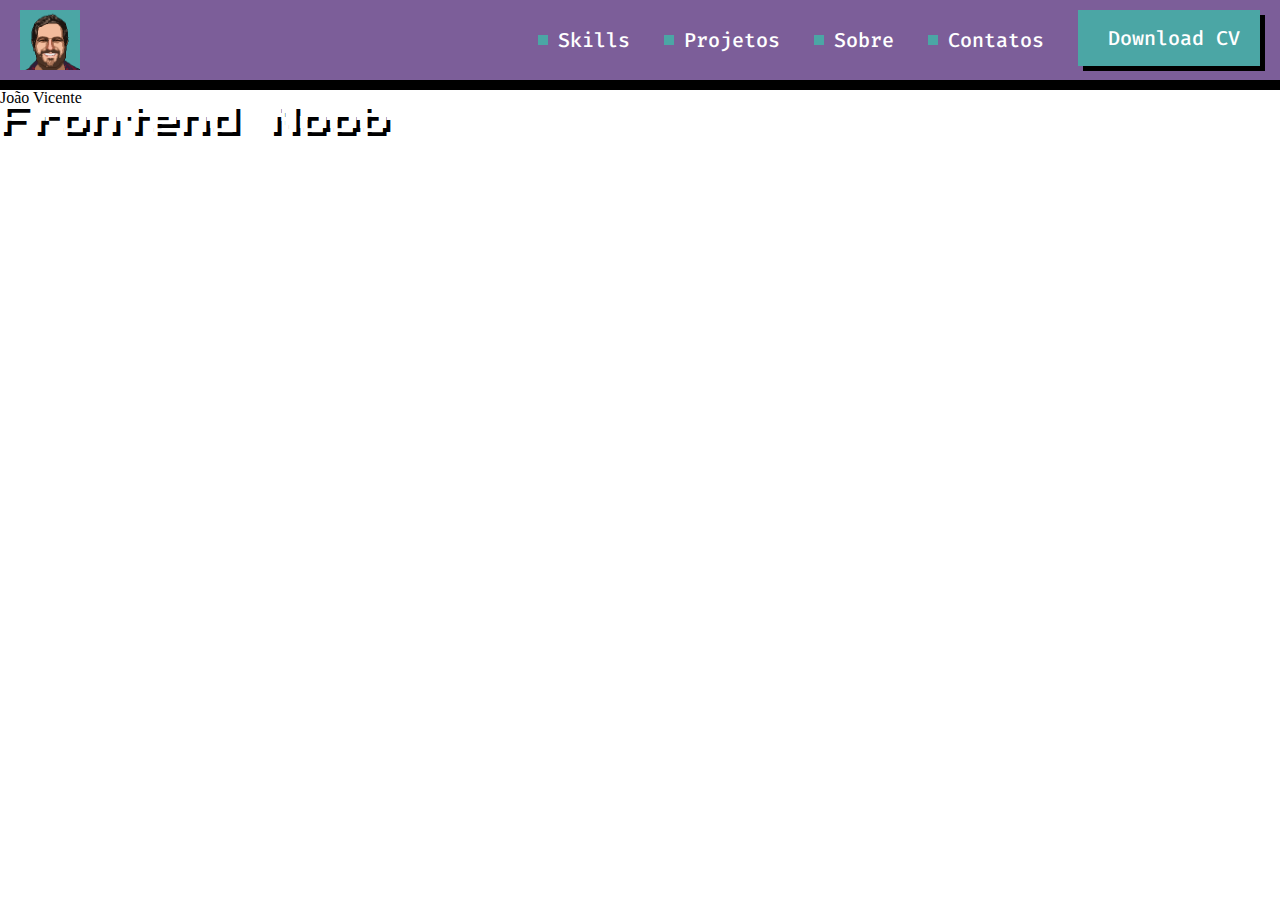
<file: index.html>
<!DOCTYPE html>
<html lang="pt-BR">
<head>
    <meta charset="UTF-8">
    <title>João Vicente</title>
    <meta name="description" content="Fanboy de Python, desenvolvedor em desenvolvimento e sócio da UpSites Digital">
    <link rel="preconnect" href="https://fonts.googleapis.com">
    <link rel="preconnect" href="https://fonts.gstatic.com" crossorigin>
    <link href="https://fonts.googleapis.com/css2?family=Fira+Code:wght@300;400&family=Press+Start+2P&display=swap" rel="stylesheet">
    <link rel="stylesheet" href="css/reset.css">
    <link rel="stylesheet" href="css/index.css">
    <link rel="stylesheet" href="css/components/title.css">
    <link rel="stylesheet" href="css/components/subtitle.css">
</head>
<body>
    <header>
        <img id="logo" src="assets/img/joao_pixel_art.png" alt="Avatar João Vicente">
        <nav>
            <a href="" lang="en">Skills</a>
            <a href="">Projetos</a>
            <a href="">Sobre</a>
            <a href="">Contatos</a>
            <a id="button" href="" lang="en">Download CV</a>
        </nav>
    </header>
    <h1 class="titulo-principal">João Vicente</h1>
    <h2 class="subtitulo">Frontend Noob</h2>
</body>
</html>
</file>
<file: css/index.css>
header {
    display: flex;
    justify-content: space-between;
    background-color: #7C5E99;
    border-bottom: 10px solid #000;
    padding: 10px 20px;
}
nav {
    text-align: right;
}
#logo {
    width: 60px;
    height: 60px;
}
a {
    display: inline-flex;
    align-items: center;
    color: #FFF;
    font-size: 20px;
    font-family: "Fira Code", monospace;
    font-weight: 500;
    text-decoration: none;
    margin-right: 30px;
}
a::before {
    content: "";
    width: 10px;
    height: 10px;
    background-color: #4BA6A5;
    margin-right: 10px;    
}
#button {
    display: inline-block;
    background-color: #4BA6A5;
    box-shadow: 5px 5px 0px #000;
    padding: 18px 20px;
    margin-right: 0;
    transition: box-shadow 10ms linear;
}
#button:hover {
    box-shadow: none;
    padding: 18px 18px;
    margin-left: 4px;

}
</file>
<file: css/components/title.css>
.fonte-pixelada {
    font-family: 'Press Start 2P', cursive;
}
h1.fonte-pixelada {
    font-size: 40px;
    color: #4BA6A5;
    text-shadow: 4px 4px 0 #000;
}
</file>
<file: css/components/subtitle.css>
.subtitulo {
    font-size: 30px;
    font-family: 'Press Start 2P', cursive;
    text-shadow: 4px 4px 0 #000;
    color: #fff;
}
</file>
